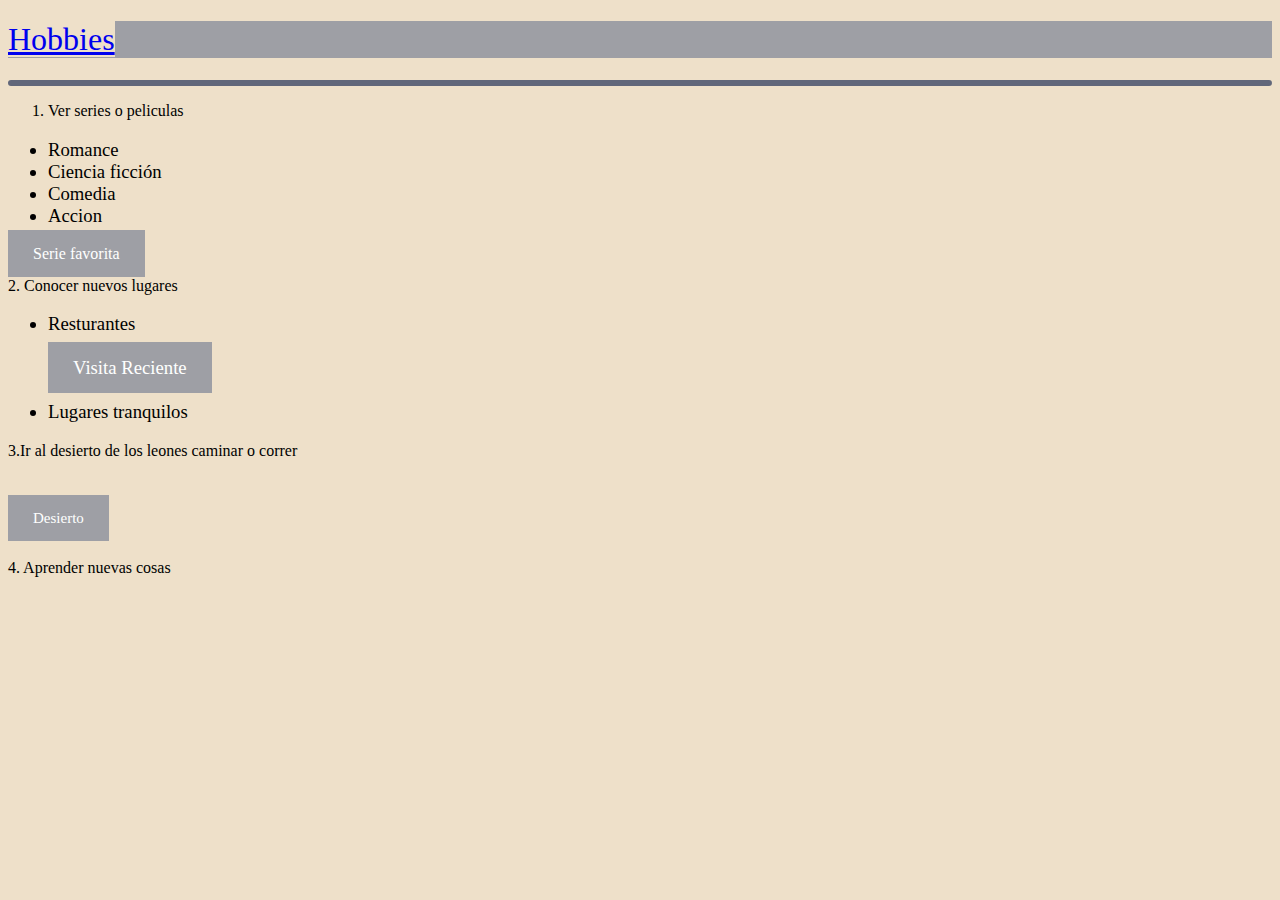
<file: hobbie.html>
<!DOCTYPE html>
<html lang="en">
<head>
    <meta charset="UTF-8">
    <link 
    rel="stylesheet"   href="./style.css"
    />

    <meta name="viewport" content="width=device-width, initial-scale=1.0">
    <title>Hobbies </title>
</head>
<body>
   <hobbie.html style=" text-decoration: none;"></hobbie.html> <h1><a href="./index.html">Hobbies</a></h1>
<hr>
<h2>
    
    <ol>
<li>Ver series o peliculas </li></h2>
        <ul>
      <h3>  <li>Romance</li>
            <li>Ciencia ficción</li>
            <li>Comedia</li>
            <li>Accion </li></h3>
        </ul>

<div class="Actividad" ><a target="_blank" class="serie" href="https://www.youtube.com/watch?v=SZJ6x8-0xjo">Serie favorita</a> </div> 
   <h2>2. Conocer nuevos lugares</h2>
       <ul><h3> 
            <li>Resturantes</li>
            <br />
            <a target="_blank" class="food" href="https://www.instagram.com/india.mandala/?hl=es">Visita Reciente</a> 
            <br />
            <br />
            <li>Lugares tranquilos</li></h3>
        </ul>
    <h2>3.Ir al desierto de los leones caminar o correr</h2> 
<br />
<br />

<a target="_blank" class="leon" href="https://www.youtube.com/watch?v=YTHV4zCNzLk">Desierto </a>  
<br />
<br />
    <h2>4. Aprender nuevas cosas</h2> 
    
</ol>


    
</body>
</html>
</file>
<file: style.css>
*{
    background-color: #EEE0C9;
}
hr {
  border:3px solid #61677A;
  border-radius:40px;
}
h1{
    background-color: #9E9FA5;
}
h2 {
  font-size:medium;
}
*{
    font-family: 'Roboto Condensed', sans-serif;
font-family: 'Roboto Slab', serif;
font-weight:200;
    text-align:justify;
}
#sobre {

    text-align: center;
    font-size:xx-large;
}
#Hobbies {
    text-align: right;
}
#Likes {

    text-align: right;
}

p{
    text-align:left  ;
}

#serie {

    text-align: left;
    background-color:#96B6C5;
}
#Grandmother {
    text-align: center;
    display: inline-block;
}
.serie {

    background-color:#9E9FA5;
    color: white;
  padding: 15px 25px;
  text-decoration: none;
}
.leon {
    background-color:#9E9FA5;
    color: white;
  padding: 15px 25px;
  text-decoration: none;
  font-size: 15px;

}
.food {

    background-color:#9E9FA5;
    color: white;
  padding: 15px 25px;
  text-decoration: none;
}
div.Nacer {
    width: 50%;
  margin: 20px auto;
  background-color:#EEE0C9;
  color:black;
  padding: 15px;
  font-family: 'Roboto Condensed', sans-serif;
font-family: 'Roboto Slab', serif;
font-size: 15px;
}
div.Nacer img.izquierda {
    float: left;
    margin-right: 15px;
    height: 250px;
    width: 250px;
  }
div.Nico {
    width: 50%;
  margin: 20px auto;
  background-color:#EEE0C9;
  color:black;
  padding: 15px;
  font-family: 'Roboto Condensed', sans-serif;
font-family: 'Roboto Slab', serif;


}
div.Nico img.derecha {
    float: right;
    margin-left: 15px;
    height: 200px;
    width: 200px;
  }
  div.ME {
    width: 50%;
  margin: 20px auto;
  background-color:#EEE0C9;
  color:black;
  padding: 15px;
  font-family: 'Roboto Condensed', sans-serif;
font-family: 'Roboto Slab', serif;
  }
  div.ME img.izquierda1 {
    float: left;
    margin-right: 15px;
    height: 250px;
    width: 250px;
  }
  div.Act{
    width: 50%;
  margin: 20px auto;
  background-color:#EEE0C9;
  color:black;
  padding: 15px;
  font-family: 'Roboto Condensed', sans-serif;
font-family: 'Roboto Slab', serif;
  }
  div.Act a.Act1{
    float: right;
    margin-left: 15px;
    height: 200px;
    width: 200px;
  }
img {
    height: 200px;
    width: 200px;
}
.casa{
    background-color:#96B6C5;
    color: white;
  
  text-decoration: none;
  font-size: 15px;

}
.Hobbie{
    
    background-color:#96B6C5;
    color: white;
  text-decoration: none;
  font-size: 15px;
  

}
.like{
    background-color:#96B6C5;
    color: white;
  
  text-decoration: none;
  font-size: 15px;
  text-align: right;

}
.Receta {
  background-color:#96B6C5;
    color: white;
  padding: 15px 25px;
  text-decoration: none;
  font-size: 15px;
}
</file>
